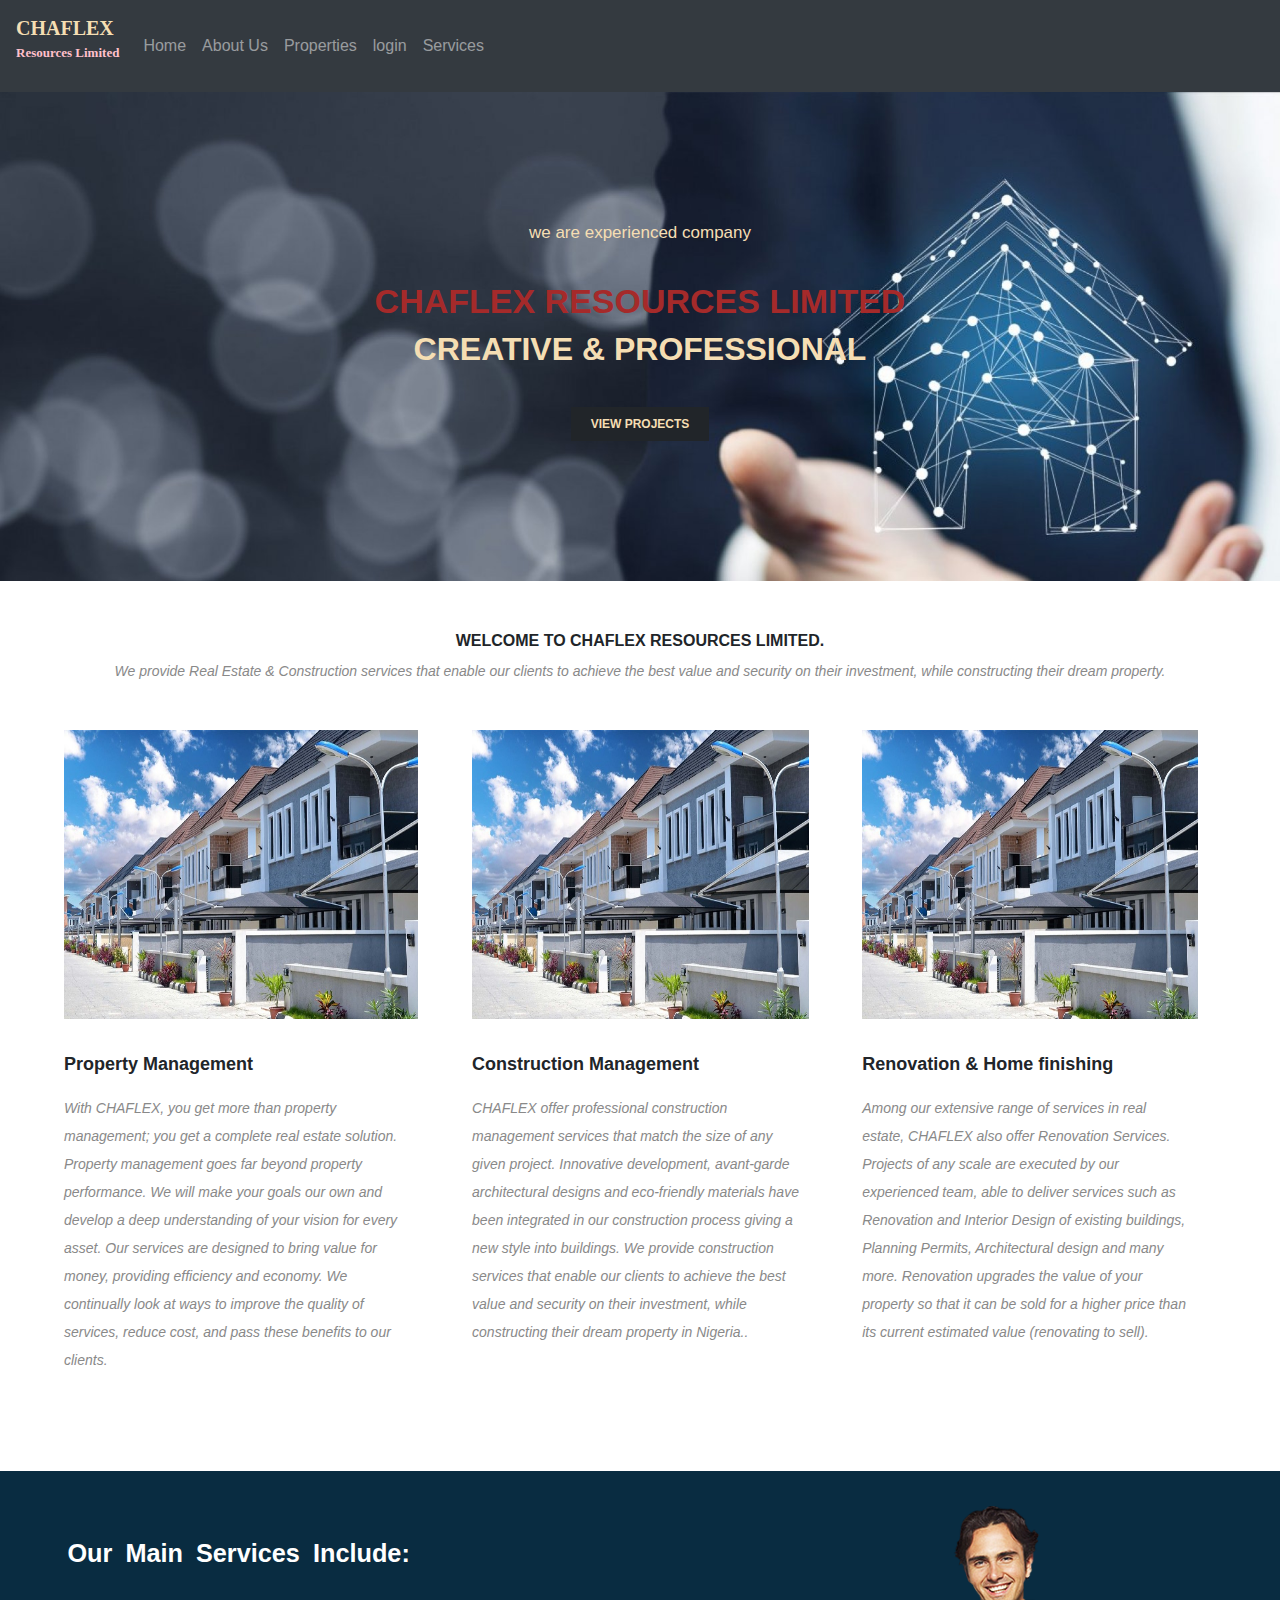
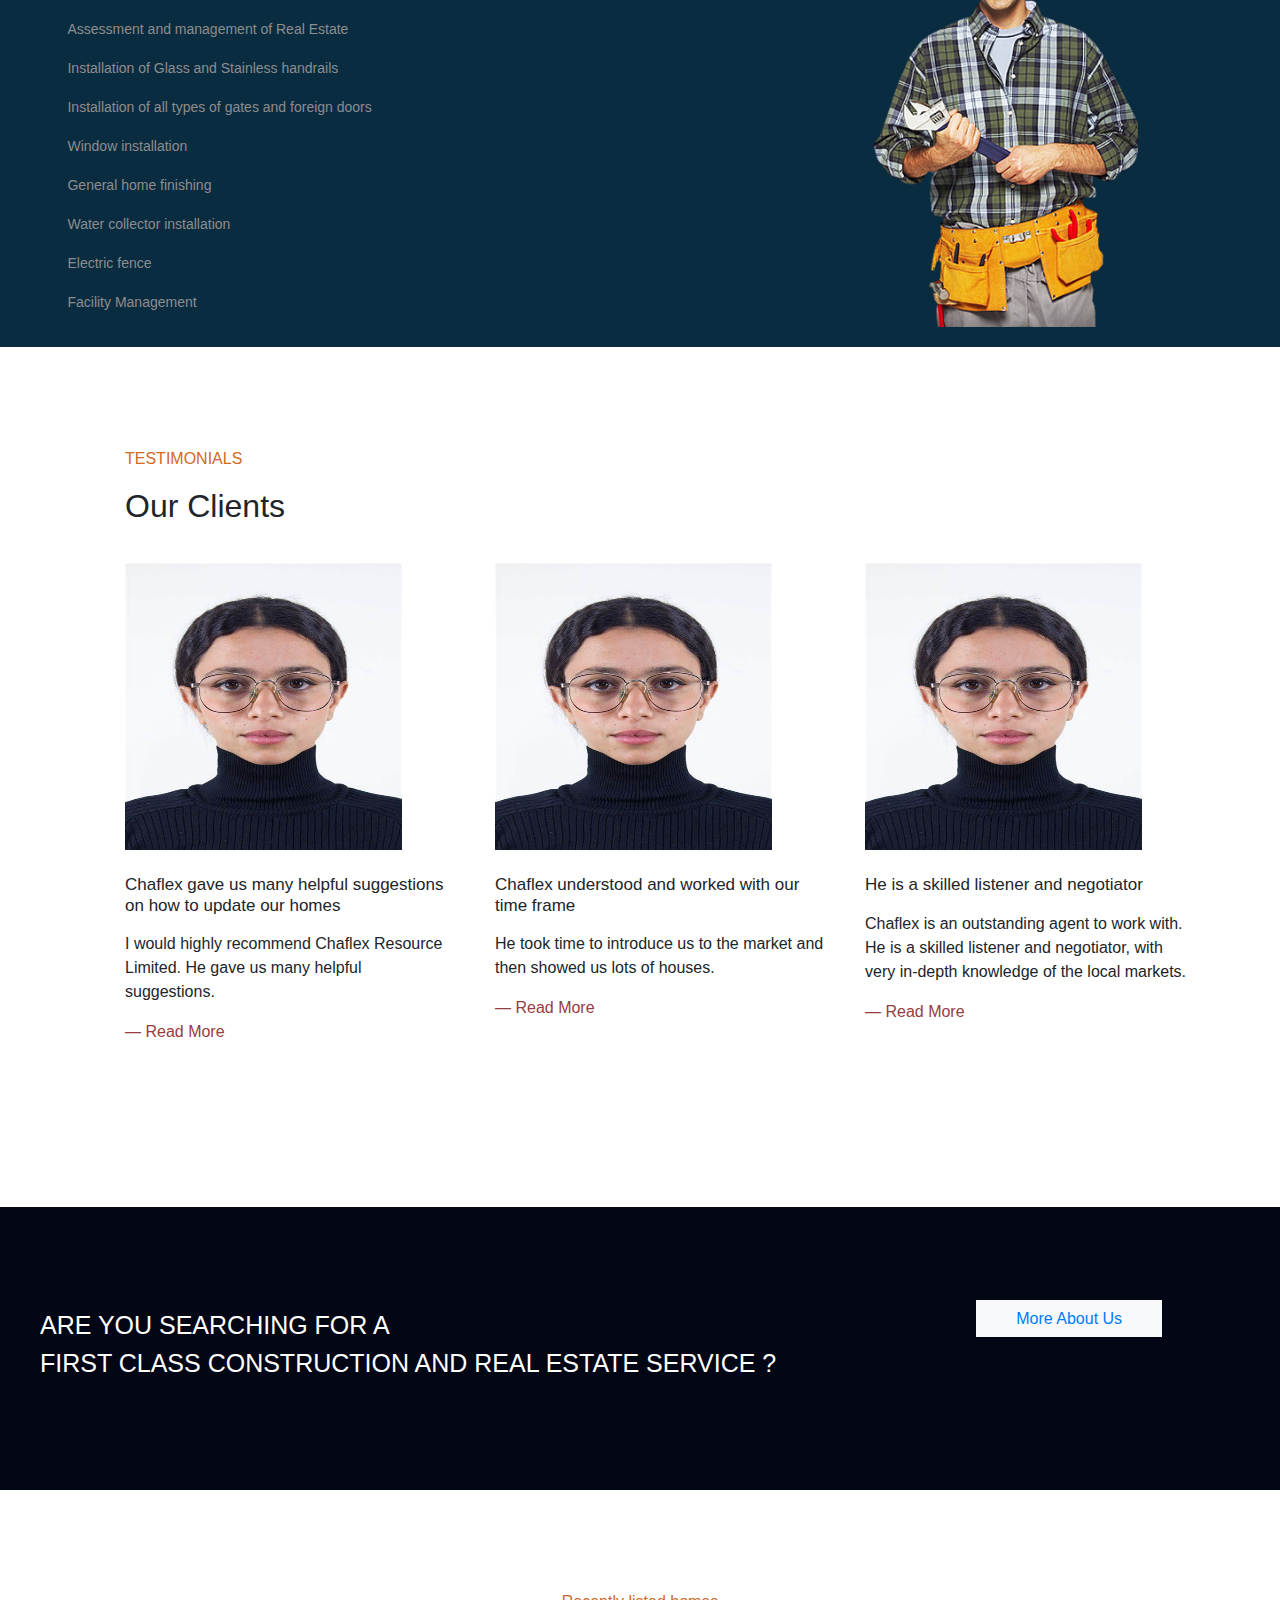
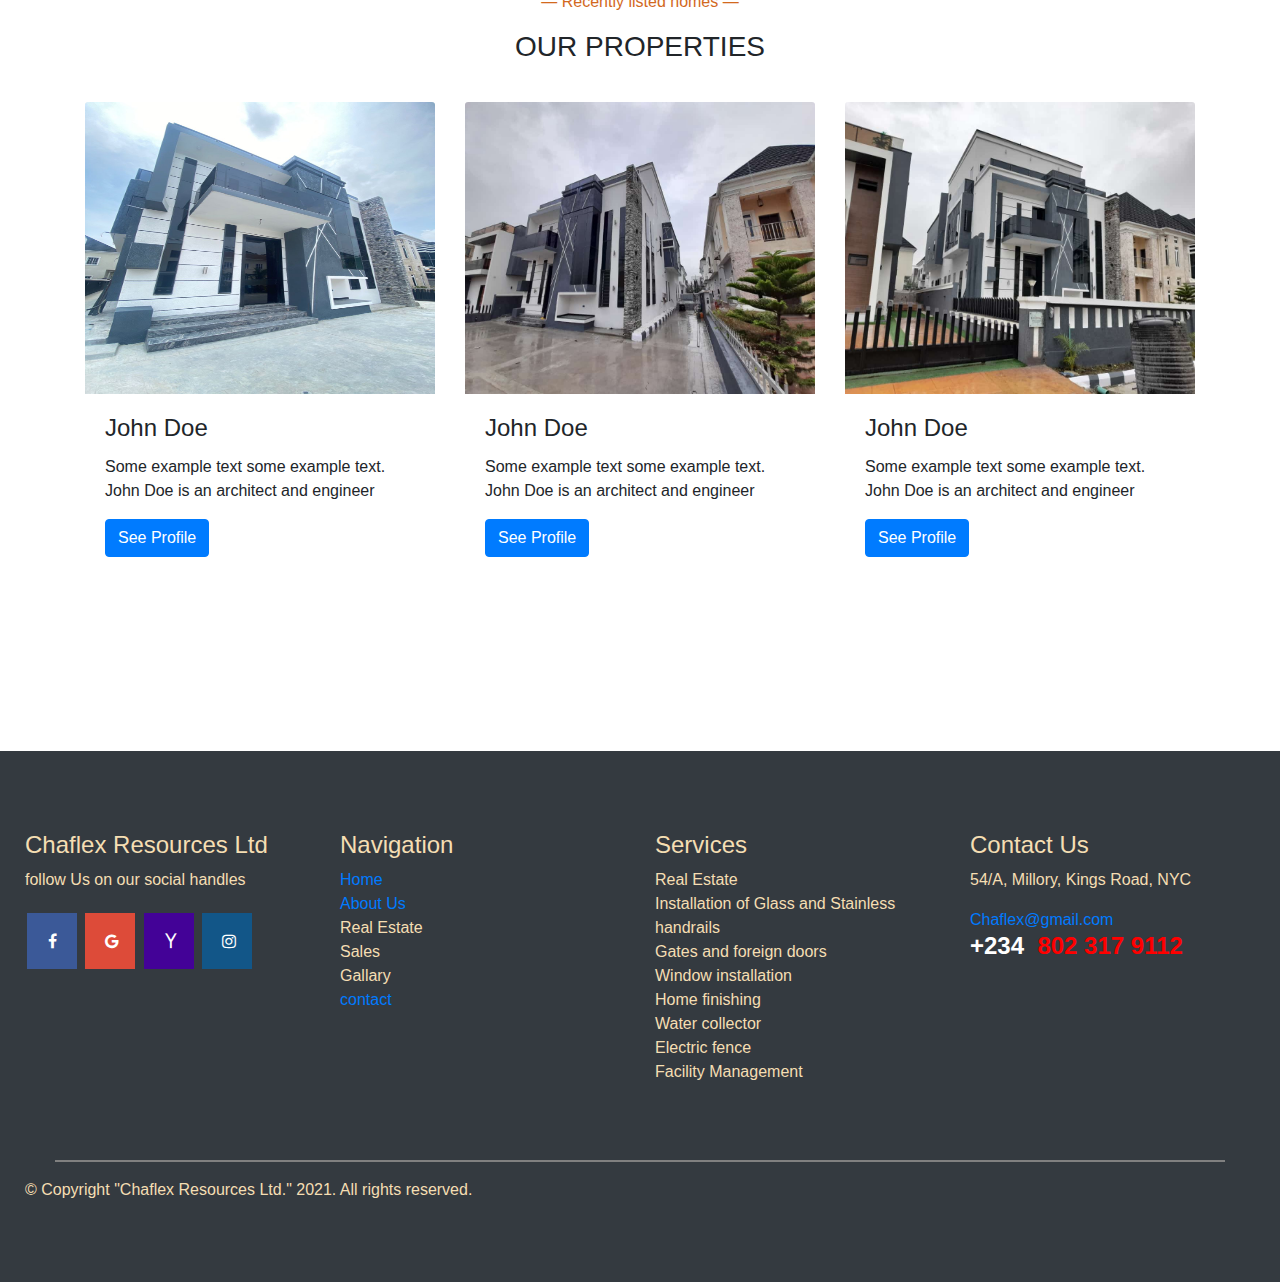
<file: index.html>
<!DOCTYPE html>
<html lang="en">

<head>
  <title>Chaflex</title>
  <meta charset="utf-8">
  <meta name="viewport" content="width=device-width, initial-scale=1">
  <link rel="stylesheet" href="https://maxcdn.bootstrapcdn.com/bootstrap/4.5.2/css/bootstrap.min.css">
  <link rel="stylesheet" href="css/style.css">
  <link rel="stylesheet" href="https://cdnjs.cloudflare.com/ajax/libs/font-awesome/4.7.0/css/font-awesome.min.css">
  <script src="https://ajax.googleapis.com/ajax/libs/jquery/3.5.1/jquery.min.js"></script>
  <script src="https://cdnjs.cloudflare.com/ajax/libs/popper.js/1.16.0/umd/popper.min.js"></script>
  <script src="https://maxcdn.bootstrapcdn.com/bootstrap/4.5.2/js/bootstrap.min.js"></script>
</head>

<body>

  <nav class="navbar navbar-expand-md bg-dark navbar-dark">
    <a class="navbar-brand" href="index.html"
      style="color:wheat; font-weight: bolder; font-family:Georgia, 'Times New Roman', Times, serif ;">CHAFLEX<p
        style="color: pink; font-size: 13px;">Resources Limited </p></a>
    <button class="navbar-toggler" type="button" data-toggle="collapse" data-target="#collapsibleNavbar">
      <span class="navbar-toggler-icon"></span>
    </button>
    <div class="collapse navbar-collapse" id="collapsibleNavbar">
      <ul class="navbar-nav">
        <li class="nav-item">
          <a class="nav-link" href="index.html">Home</a>
        </li>
        <li class="nav-item">
          <a class="nav-link" href="About.html">About Us</a>
        </li>
        <li class="nav-item">
          <a class="nav-link" href="properties.html">Properties</a>
        </li>

        <li class="nav-item">
          <a class="nav-link" href="login.html">login</a>
        </li>
        <li class="nav-item">
          <a class="nav-link" href="services.html">Services</a>
        </li>
      </ul>
    </div>
  </nav>

  <div id="window_courasel">
    <div
      style="background-image: url('getty.jpg'); background-repeat:no-repeat; width: 100%; background-size: 100%;">
      <div class="message">

        <p>we are experienced company</p>

        <h1>CHAFLEX RESOURCES LIMITED</h1>
        <h2>CREATIVE & PROFESSIONAL</h2>

        <h4><a href="index.html">VIEW PROJECTS</a></h4>

      </div>
    </div>

    <div class="our_service">
      <h2>WELCOME TO CHAFLEX RESOURCES LIMITED.</h2>
      <p>We provide Real Estate & Construction services that enable our clients to achieve the best value and security
        on their investment, while constructing their dream property. </p>
    </div>
    <div class="service_img"
      style="display:flex ; padding-top: 30px; position:unset; margin: auto; width: fit-content; padding-left: 5%; padding-right: 5%; padding-bottom: 100px;">
      <div>
        <img src="image/real-estate-companies-in-lekki.jpg" style="height: 45%; width: 95%; margin: auto;">
        <h2>Property Management</h2>
        <p>With CHAFLEX, you get more than property management; you get a complete real estate solution.
          Property management goes far beyond property performance. We will make your goals our own and develop a deep
          understanding of your vision for every asset.

          Our services are designed to bring value for money, providing efficiency and economy. We continually look at
          ways to improve the quality of services, reduce cost, and pass these benefits to our clients.
        </p>
      </div>
      <div style="padding-left: 35px;">
        <img src="image/real-estate-companies-in-lekki.jpg" style="height: 45%; width: 95%; margin: auto;">
        <h2>Construction Management</h2>
        <p>CHAFLEX offer professional construction management services that match the size of any given
          project.

          Innovative development, avant-garde architectural designs and eco-friendly materials have been integrated in
          our construction process giving a new style into buildings.
          We provide construction services that enable our clients to achieve the best value and security on their
          investment,
          while constructing their dream property in Nigeria..</p>

      </div>
      <div style="padding-left: 35px;">
        <img src="image/real-estate-companies-in-lekki.jpg" style="height: 45%; width: 95%; margin: auto;">
        <h2>Renovation & Home finishing</h2>
        <p>Among our extensive range of services in real estate, CHAFLEX also offer Renovation Services.

          Projects of any scale are executed by our experienced team, able to deliver services such as Renovation and
          Interior Design of existing buildings, Planning Permits, Architectural design and many more.
          Renovation upgrades the value of your property so that it can be sold for a higher price than its current
          estimated value (renovating to sell). </p>

      </div>
    </div>

    <div id="our_main_service_window">
      <div class="row">
        <div class="col-sm-8" style="background-color:#092c41;">
          <div class="our_main_service">
            <h2>Our Main Services Include:</h2>
            <li>Assessment and management of Real Estate</li>
            <li>Installation of Glass and Stainless handrails</li>
            <li>Installation of all types of gates and foreign doors</li>
            <li>Window installation</li>
            <li>General home finishing</li>
            <li>Water collector installation</li>
            <li>Electric fence</li>
            <li>Facility Management</li>
          </div>
        </div>
        <div class="col-sm-4" style="background-color:#092c41;">
          <div>
            <img style="clear: right; padding-top: 35px;" src="image/banner2.png" width="65%" height="60%">
          </div>
        </div>
      </div>
    </div>
    <!-------------------------cards-------------------------->
    <div class="container">
      <div class="testiheader">
        <p> TESTIMONIALS</p>
        <h2>Our Clients</h2>
      </div>

      <div style="display: flex; padding-bottom: 70px;">

        <div class="testimonial">
          <img src="image/testimoni.jpg" alt="Avatar" class="image">
          <div class="overlay">
            <div class="text">— Abagael Long</div>
          </div>
          <div>
            <h3>Chaflex gave us many helpful suggestions on how to update our homes</h3>
            <p>I would highly recommend Chaflex Resource Limited. He gave us many helpful suggestions.
            </p>
            <a href="About.html">— Read More</a>
          </div>
        </div>
        <div class="testimonial">
          <img src="image/testimoni.jpg" alt="Avatar" class="image">
          <div class="overlay">
            <div class="text">— Robert Morrill</div>
          </div>
          <div>
            <h3>Chaflex understood and worked with our time frame</h3>
            <p>He took time to introduce us to the market and then showed us lots of
              houses.</p>
            <a href="About.html">— Read More</a>
          </div>
        </div>
        <div class="testimonial">
          <img src="image/testimoni.jpg" alt="Avatar" class="image">
          <div class="overlay">
            <div class="text">— Obidi</div>
          </div>
          <div>
            <h3>He is a skilled listener and negotiator</h3>
            <p>Chaflex is an outstanding agent to work with. He is a skilled listener and negotiator,
              with very in-depth knowledge of the local markets. </p>
            <a href="About.html">— Read More</a>
          </div>
        </div>

      </div>
    </div>
    <!-----------------------------Cards Ends---------------------------->
    <div class="searchfor">
      <div>
        <h1>ARE YOU SEARCHING FOR A
          <br>FIRST CLASS CONSTRUCTION AND REAL ESTATE SERVICE ?
        </h1>
      </div>
      <div>
        <a href="About.html">More About Us</a>
      </div>
    </div>

    <!-------------------------------listed properties-------------------------------------->

    <div class="container">
      <div class="properties">
        <div class="prohead">
          <p>— Recently listed homes —</p>
          <h3>OUR PROPERTIES</h3>
        </div>


        <div class="row">
          <div class="col">
            <img class="card-img-top" src="image/listing3.jpeg" alt="Card image" width="70%" height="45%">
            <div class="card-body">
              <h4 class="card-title">John Doe</h4>
              <p class="card-text">Some example text some example text. John Doe is an architect and engineer</p>
              <a href="#" class="btn btn-primary">See Profile</a>
            </div>
          </div>
          <div class="col">
            <img class="card-img-top" src="image/listings2.jpeg" alt="Card image" width="70%" height="45%">
            <div class="card-body">
              <h4 class="card-title">John Doe</h4>
              <p class="card-text">Some example text some example text. John Doe is an architect and engineer</p>
              <a href="#" class="btn btn-primary">See Profile</a>
            </div>
          </div>
          <div class="col">
            <img class="card-img-top" src="image/listings1.jpeg" alt="Card image" width="70%" height="45%">
            <div class="card-body">
              <h4 class="card-title">John Doe</h4>
              <p class="card-text">Some example text some example text. John Doe is an architect and engineer</p>
              <a href="#" class="btn btn-primary">See Profile</a>
            </div>
          </div>
        </div>
      </div>
    </div>
    <!-----------------------------------footer------------------------>
    <div class="windowfooter">
      <div class="row" style="padding-bottom: 60px;">
        <div class="col-sm-3">
          <h4>Chaflex Resources Ltd</h4>
          <p>follow Us on our social handles</p>
          <a href="#" class="fa fa-facebook"></a>
          <a href="#" class="fa fa-google"></a>
          <a href="#" class="fa fa-yahoo"></a>
          <a href="#" class="fa fa-instagram"></a>
        </div>

        <div class="col-sm-3">
          <h4>Navigation</h4>
          <a href="index.html">Home</a><br>
          <a href="About.html">About Us</a><br>
          <a>Real Estate</a><br>
          <a>Sales</a><br>
          <a>Gallary</a><br>
          <a href="login.html">contact</a><br>
        </div>
        <div class="col-sm-3"">
          <h4>Services</h4>
          <a>Real Estate</a><br>
          <a>Installation of Glass and Stainless handrails</a><br>
          <a>Gates and foreign doors</a><br>
          <a>Window installation</a><br>
          <a>Home finishing</a><br>
          <a>Water collector</a><br>
          <a>Electric fence</a><br>
          <a>Facility Management</a>
        </div>
        <div class=" col-sm-3">
          <h4>Contact Us</h4>
          <P>54/A, Millory, Kings Road, NYC</P>
          <a href="Chaflex@gmail.com">Chaflex@gmail.com</a>
          <h4><b style="color: white;">+234</b> &nbsp;<b style="color: red;">802 317 9112</b></h4>
        </div>
        <hr>
      </div>
      <hr style="border: 0.2px solid gray; width: 95%;">
      </hr>
      <div class="copyright">
        &copy; Copyright "Chaflex Resources Ltd." 2021. All rights reserved.
      </div>
    </div>
  </div>


  <!-----------------------------------------------window Ends------------------------------------>


  <div id="mobile_courasel">
    <div id="demo" class="carousel slide" data-ride="carousel">


      <ul class="carousel-indicators">
        <li data-target="#demo" data-slide-to="0" class="active"></li>
        <li data-target="#demo" data-slide-to="1"></li>
        <li data-target="#demo" data-slide-to="2"></li>
      </ul>

      <!-- The slideshow -->
      <div class="carousel-inner">
        <div class="carousel-item active">
          <img src="image/2.8.1-Glass-Railing-System_ret.jpg" alt="Los Angeles" width="100%" height="400">
          <div class="carousel-caption">
            <h1 style="color: whear;">Glass Stainless</h1>
            <p>Handrails Installation</p>

          </div>
        </div>

        <div class="carousel-item">
          <img src="image/couresel.jpeg" alt="Chicago" width="100%" height="400">
          <div class="carousel-caption">
            <h2>Modern House</h2>
            <h4>Make better Life</h4>
          </div>
        </div>
        <div class="carousel-item ">
          <img src="image/courosel 2.jpeg" alt="New York" width="100%" height="400">
          <div class="carousel-caption">
            <h1>Real Estate</h1>
            <h1>Expertise</h1>
          </div>
        </div>
      </div>

      <!-- Left and right controls -->
      <a class="carousel-control-prev" href="#demo" data-slide="prev">
        <span class="carousel-control-prev-icon"></span>
      </a>
      <a class="carousel-control-next" href="#demo" data-slide="next">
        <span class="carousel-control-next-icon"></span>
      </a>
    </div>

  </div>
  <div class="container">

    <div id="mobile_service">
      <div class="our_service">
        <h2>WELCOME TO CHAFLEX RESOURCES LIMITED.</h2>
        <p>We provide Real Estate & Construction services that enable our clients to achieve the best value and
          security
          on their investment, while constructing their dream property. </p>
      </div>
      <div class="service_pictures" style="text-align: center;">
        <div>
          <img src="image/th (1).jpg" width="70px" height="20%">
          <h1>Property management </h1>
          <p>With Chaflex Construction & Real Estate, you get more than property management;
            and complete real estate solution. We will make your goals our own and develop
            a deep understanding of your vision for every asset.
          </p>
        </div>
        <div>
          <img src="image/th.jpg" width="80px" height="20%">
          <h1>Construction Management</h1>
          <p>Chaflex offer professional construction management services. We provide construction services
            that enable our clients to achieve the best value on their investment,
            while constructing their dream property in Nigeria.</p>
        </div>
        <div>
          <img src="image/th4.jpg" width="90px" height="20%">
          <h1>Renovation and home finishing</h1>
          <p>Chaflex construction & Real Estate also offer
            Renovation Services. We deliver services such as
            Renovation and Interior Design of existing buildings, installation of glass and Stainless Handrails,
            Architectural design and many more.</p>
        </div>
      </div>


    </div>
  </div>

  <div id="our_main_service_mobile">
    <div class="our_main_service" style="background-color:#092c41;">
      <ul>
        <h2>Our Main Services Include:</h2>
        <li>Assessment and management of Real Estate</li>
        <li>Installation of Glass and Stainless handrails</li>
        <li>Installation of all types of gates and foreign doors</li>
        <li>Window installation</li>
        <li>General home finishing</li>
        <li>Water collector installation</li>
        <li>Electric fence</li>
        <li>Facility Management</li>
      </ul>
    </div>
    <!----div class="project">
      <div>
        <button> PROJECTS</button>
      </div>
      <div>
        <video controls>
          <source src="video/video 1.mp4">
        </video>
        <h2>HOME FINISHING</h2>
        <p>Among our extensive range of services in real
          estate, Chaflex Const. & Real Estate also offer home finishing Services.</p>
      </div>
    </div--->
    <div class="mcontainer">
      <div class="mtestiheader">
        <p> TESTIMONIALS</p>
        <h3>Our Clients</h3>
      </div>

      <div class="mtestimonial">
        <img src="image/testimoni.jpg" class="mimage">
        <div>
          <h3>Chaflex gave us many helpful suggestions on how to update our homes</h3>
          <p>I would highly recommend Chaflex. He gave us many helpful suggestions on how to update our home.
          </p>
          <button>View More</button>
        </div>
      </div>
      <div class="mtestimonial">
        <img src="image/testimoni.jpg" class="mimage">

        <div>
          <h3>He is a skilled listener and negotiator</h3>
          <p>Chaflex is an outstanding agent to work with. He is a skilled listener and negotiator,
            with very in-depth knowledge of the local markets. </p>
          <button>View More</button>
        </div>
      </div>
      <div class="mtestimonial">
        <img src="image/testimoni.jpg" class="mimage">

        <div class="">
          <h3>Chaflex understood and worked with our time frame</h3>
          <p>He took time to introduce us to the market and then showed us lots of
            houses so we had great choices to work with.</p>
          <button>View More</button>
        </div>
      </div>

    </div>
        <!------------------------------------------Bacgroung   ---------------------------->
        <div style="background-image: url('aroma-basil-basil-flower-culinary-herbs-wallpaper-preview.jpg'); width: 100%; background-size: 100%;">
          <div  style=" padding: 30px;">
            <aside class="mobilebackground" style="background: #040F2E;">
            <h3 > We Will Help  </h3>
            <h3 style="color:#FEC82F;"> You Find Your</h3>
            <h3>Home</h3>
            <P>
              Chaflex has a modular home marketplace 
              that helps you find, compare and purchase a prefab home.
            </P>
            <a href="properties.html" style="border: 1px solid #FEC82F ; color:#FEC82F; font-size: 14px; padding: 10px;">Browse Home Now</a>
            </aside>
          </div>
          </div>
    <!----------------------------------------------- End Testimones---------------->
    <div class="container">
      <div class="mprohead">
        <p>— Recently listed homes —</p>
        <h3>OUR PROPERTIES</h3>
      </div>
      <div style="padding-bottom: 40px;">
        <img class="card-img-top" src="image/listings1.jpeg" alt="Card image" width="70%" height="35%">
        <div class="card-body">
          <h4 class="card-title">92M</h4>
          <p class="card-text">4 Beds4 | Baths3,318 SqFt
            15100 Neese RD, Milton, GA 30004

            Single Family Home

            Listed by Chaflex Resources Limited</p>
          <a href="#" class="btn btn-primary">View More</a>
        </div>
      </div>

      <div style="padding-bottom: 40px;">
        <img class="card-img-top" src="image/listings2.jpeg" alt="Card image" width="70%" height="45%">
        <div class="card-body">
          <h4 class="card-title">150M</h4>
          <p class="card-text">4 Beds4 | Baths3,318 SqFt
            15100 Neese RD, Milton, GA 30004

            Single Family Home

            Listed by Chaflex Resources Limited</p>
          <a href="#" class="btn btn-primary">View More</a>
        </div>
      </div>

      <div>
        <img class="card-img-top" src="image/listing3.jpeg" alt="Card image" width="70%" height="45%">
        <div class="card-body">
          <h4 class="card-title">120M</h4>
          <p class="card-text">4 Beds4 | Baths3,318 SqFt
            15100 Neese RD, Milton, GA 30004

            Single Family Home

            Listed by Chaflex Resources Limited</p>
          <a href="#" class="btn btn-primary">View More</a>
        </div>
      </div>
    </div>

    <!--------------------------mobile footer------------------------------>
    <div class="windowfooter" style="margin-top: 50px;">
      <div class="row" style="padding-bottom: 30px;">
        <div class="col-sm-3"style="padding-bottom: 30px;" >
          <h4>Chaflex Resources Ltd</h4>
          <p>We are here to serve you better</p>
        </div>

        <div class="col-sm-3" style="padding-bottom: 30px;">
          <h4>Navigation</h4>
          <a href="index.html">Home</a><br>
          <a href="About.html">About Us</a><br>
          <a>Real Estate</a><br>
          <a href="login.html">login</a><br>
          <a href="aim.html">Gallary</a><br>
          <a>Projects</a><br>
        </div>
        <div class="col-sm-3" style="padding-bottom: 30px;">
          <h4>Services</h4>
          <a>Real Estate</a><br>
          <a>Installation of Glass and Stainless handrails</a><br>
          <a>Gates and foreign doors</a><br>
          <a>Window installation</a><br>
          <a>Home finishing</a><br>
          <a>Water collector</a><br>
          <a>Electric fence</a><br>
          <a>Facility Management</a>
        </div>
        <div class=" col-sm-3">
          <h4>Contact Us</h4>
          <P>54/A, Millory, Kings Road, NYC</P>
          <a href="Chaflex@gmail.com">Chaflex@gmail.com</a>
          <h4><b style="color: white;">+234</b> &nbsp;<b style="color: red;">802 317 9112</b></h4>
        </div>
        <hr>
      </div>
      <hr style="border: 0.2px solid gray; width: 95%;">
      </hr>
      <a href="#" class="fa fa-facebook"></a>
      <a href="#" class="fa fa-google"></a>
      <a href="#" class="fa fa-yahoo"></a>
      <a href="#" class="fa fa-instagram"></a>
      <div class="copyright">
        &copy; Copyright "Chaflex Resources Ltd." 2021. All rights reserved.
      </div>
    </div>
  </div>
</body>


<script>
  window.onload = function () {
    if (window.innerWidth > 800) {
      document.getElementById('mobile_service').style.display = 'none';
      document.getElementById('mobile_courasel').style.display = 'none';
      document.getElementById('window_courasel').style.display = 'block';
      document.getElementById('our_main_service_window').style.display = 'block';
      document.getElementById('our_main_service_mobile').style.display = 'none';

    } else {
      document.getElementById('mobile_service').style.display = 'block';
      document.getElementById('mobile_courasel').style.display = 'block';
      document.getElementById('window_courasel').style.display = 'none';
      document.getElementById('our_main_service_window').style.display = 'none';
      document.getElementById('our_main_service_mobile').style.display = 'block';

    }
  }


  window.onresize = function () {
    if (window.innerWidth > 800) {
      document.getElementById('mobile_service').style.display = 'none';
      document.getElementById('our_main_service_mobile').style.display = 'none';
      document.getElementById('mobile_courasel').style.display = 'none';
      document.getElementById('window_courasel').style.display = 'block';
      document.getElementById('our_main_service_window').style.display = 'block';


    } else {
      document.getElementById('mobile_service').style.display = 'block';
      document.getElementById('mobile_courasel').style.display = 'block';
      document.getElementById('window_courasel').style.display = 'none';
      document.getElementById('our_main_service_window').style.display = 'none';
      document.getElementById('our_main_service_mobile').style.display = 'block';

    }
  }


</script>

</html>
</file>
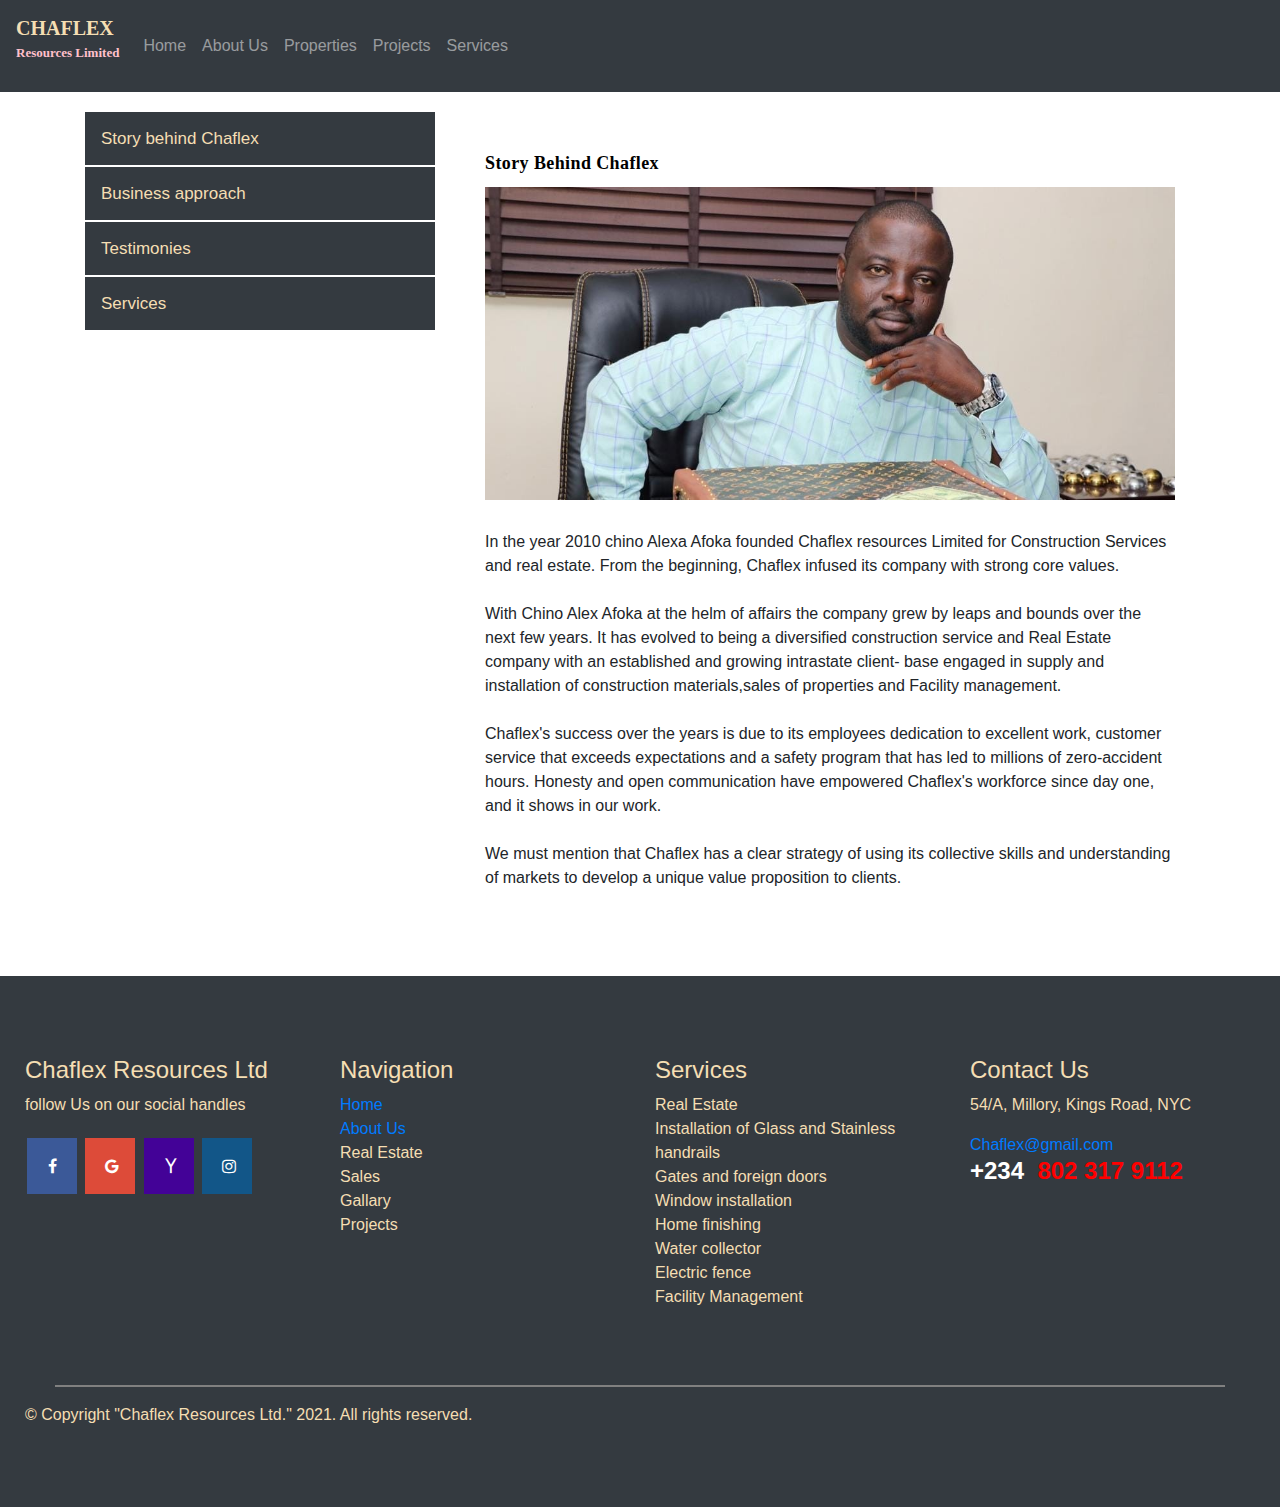
<file: About.html>
<!DOCTYPE html>
<html lang="en">

<head>
    <title>Chaflex</title>
    <meta charset="utf-8">
    <meta name="viewport" content="width=device-width, initial-scale=1">
    <link rel="stylesheet" href="https://maxcdn.bootstrapcdn.com/bootstrap/4.5.2/css/bootstrap.min.css">
    <link rel="stylesheet" href="css/about.css">
    <link rel="stylesheet" href="css/style.css">
    <link rel="stylesheet" href="https://cdnjs.cloudflare.com/ajax/libs/font-awesome/4.7.0/css/font-awesome.min.css">
    <script src="https://ajax.googleapis.com/ajax/libs/jquery/3.5.1/jquery.min.js"></script>
    <script src="https://cdnjs.cloudflare.com/ajax/libs/popper.js/1.16.0/umd/popper.min.js"></script>
    <script src="https://maxcdn.bootstrapcdn.com/bootstrap/4.5.2/js/bootstrap.min.js"></script>
</head>

<body>
    <nav class="navbar navbar-expand-md bg-dark navbar-dark">
        <a class="navbar-brand" href="index.html"
            style="color:wheat; font-weight: bolder; font-family:Georgia, 'Times New Roman', Times, serif ;">CHAFLEX<p
                style="color: pink; font-size: 13px;">Resources Limited </p></a>
        <button class="navbar-toggler" type="button" data-toggle="collapse" data-target="#collapsibleNavbar">
            <span class="navbar-toggler-icon"></span>
        </button>
        <div class="collapse navbar-collapse" id="collapsibleNavbar">
            <ul class="navbar-nav">
                <li class="nav-item">
                    <a class="nav-link" href="index.html">Home</a>
                </li>
                <li class="nav-item">
                    <a class="nav-link" href="About.html">About Us</a>
                </li>
                <li class="nav-item">
                    <a class="nav-link" href="properties.html">Properties</a>
                </li>
                <li class="nav-item">
                    <a class="nav-link" href="#">Projects</a>
                </li>
                <li class="nav-item">
                    <a class="nav-link" href="services.html">Services</a>
                </li>
            </ul>
        </div>
    </nav>
    <div class="container" style="padding-top: 20px; padding-bottom: 50px;">
        <div class="row">
            <div class="col-sm-4" style="float: left;">
                <div style="padding-bottom: 55px;">
                    <button class="tablink" onclick="openCity('London', this, '')" id="defaultOpen">Story behind
                        Chaflex</button>
                </div>
                <div style="padding-bottom: 55px;">
                    <button class="tablink" onclick="openCity('Paris', this, '')">Business approach</button>
                </div>
                <div style="padding-bottom: 55px;">
                    <button class="tablink" onclick="openCity('Tokyo', this, '')">Testimonies</button>
                </div>
                <div style="padding-bottom: 55px;">
                    <button class="tablink" onclick="openCity('Oslo', this, '')">Services</button>
                </div>
            </div>
            <div class="col-sm-8">
                <div id="London" class="tabcontent">
                    <h4>Story Behind Chaflex</h4>
                    <img src="image/fb2.jpg" width="100%" height="100%">
                    <p>In the year 2010 chino Alexa Afoka founded Chaflex resources Limited for Construction Services
                        and real estate. From the beginning, Chaflex infused its company with strong core
                        values.<br><br>
                        With Chino Alex Afoka at the helm of affairs the company grew by leaps and bounds over the next
                        few years. It has evolved to being a diversified construction service and Real Estate company
                        with an established and growing intrastate client- base engaged in supply and installation of
                        construction materials,sales of properties and Facility management.<br><br>
                        Chaflex's success over the years is due to its employees dedication to excellent work, customer
                        service that exceeds expectations and a safety program that has led to millions of zero-accident
                        hours. Honesty and open communication have empowered Chaflex's workforce since day one, and it
                        shows in our work.<br><br>
                        We must mention that Chaflex has a clear strategy of using its collective skills and
                        understanding of markets to develop a unique value proposition to clients.
                    </p>
                </div>

                <div id="Paris" class="tabcontent">
                    <h4>Business approach</h4>
                    <img src="image/fb3.jpg" width="100%" height="50%">
                    <p>Chaflex is supported by an integrated quality management system that underpins every aspect of
                        its operations. Quality management is the cornerstone of Chaflex operational culture and
                        business approach. We have over-arching measures to consistently monitor performance and aim to
                        empower employees to hive its corporate values.<br><br>
                        <b>Values</b><br>
                        Wherever in the country it operates, Chaflex strives to live by its core values of people,
                        excellence, transformation, customer-focus, innovation, integrity and Performance. <br><br>
                        <b>Diversification</b><br>
                        We are a Construction Services company with diversification in supply and installation of
                        aluminium and stainless steel railings, aluminium Windows, glasswork;glass balcony, glass shade,
                        foldable glass,rolling glass doors, all types of glass doors, carports and overhead tanks.

                    </p>
                </div>
                <!-----------------------------------------------------testimonies------------>
                <div id="Tokyo" class="tabcontent">
                    <div id="h3">
                        <h4>TESTIMONIALS</h4>
                        <h3 style="padding-bottom: 30px;">OUR CLIENTS ARE IMPORTANT TO US, HERE'S WHAT THEY HAVE TO
                            SAY:</h3>
                        <div class="card" style="width:100%; margin-bottom: 50px;">
                            <div style="text-align: center; padding-top: 40px;">
                                <img class="card-img-top" src="image/tets.png" style="width:30%" height="30%">
                            </div>

                            <div class="card-body">
                                <h4 class="card-title" style="text-align: center;">— Tilt</h4>
                                <h4 style="text-align: center;">He gave us many helpful suggestions on how to update our
                                    home</h4>
                                <p class="card-text">I would highly recommend Chaflex Resources Limited. He gave us
                                    many helpful suggestions
                                    on how to update our home. We followed many of his ideas and our home looked
                                    amazing. Chaflex is
                                    very professional and did a very in depth market analysis to help us determine a
                                    selling price.
                                    Chaflex and his team marketed our house well and showed it often and we were
                                    able to get an offer
                                    on our home in just 10 days. Chaflex and his team were very responsive to any
                                    questions or concerns
                                    that we had and were always wonderful to deal with.
                                    If you are looking for an agent to sell your house, Chaflex Resources Limited
                                    should be your first choice.</p>
                            </div>
                        </div>


                    </div>


                    <div class="card" style="width:100%; margin-bottom: 50px;">
                        <div style="text-align: center; padding-top: 40px;">
                            <img class="card-img-top" src="image/tets.png" style="width:30%" height="30%">
                        </div>

                        <div class="card-body">
                            <h4 class="card-title" style="text-align: center;">— Shittu</h4>
                            <h4 style="text-align: center;">He is a skilled listener and negotiator</h4>
                            <p class="card-text">Chaflex is an outstanding agent to work with.
                                He is a skilled listener and negotiator, with very in-depth knowledge of the local
                                markets.
                                My husband and I listed two properties with him at the same time and while he sold one
                                within a week,
                                one took five months to sell. At no point in those five months did his dedication to
                                selling
                                the property waiver. He was just as aggressive and excited about selling the second
                                property
                                as he was the first. Without doubt, we would seek him out immediately f
                                or any upcoming real estate transaction in the future.</p>
                        </div>
                    </div>

                    <div class="card" style="width:100%; margin-bottom: 50px;">
                        <div style="text-align: center; padding-top: 40px;">
                            <img class="card-img-top" src="image/tets.png" style="width:30%" height="30%">
                        </div>

                        <div class="card-body">
                            <h4 class="card-title" style="text-align: center;">— Obidi</h4>
                            <h4 style="text-align: center;">Chaflex understood and worked with our time frame</h4>
                            <p class="card-text">Chaflex was a joy to work with! The breath of his local knowledge of
                                Nigeria,
                                and its environs along with a thorough real estate expertise was invaluable to us
                                Portland novices.
                                He took time to introduce us to the market and
                                then showed us lots of houses so we had great choices to work with.
                                Chaflex also understood and worked with our time frame, responding quickly to all
                                queries.
                                Our experience was great from start to finish, thanks to David. We highly recommend
                                him!!</p>
                        </div>
                    </div>

                    <div class="card" style="width:100%; margin-bottom: 50px;">
                        <div style="text-align: center; padding-top: 40px;">
                            <img class="card-img-top" src="image/tets.png" style="width:30%" height="30%">
                        </div>

                        <div class="card-body">
                            <h4 class="card-title" style="text-align: center;">— Diana Ichton Nelson</h4>
                            <h4 style="text-align: center;">Chaflex meets all expectations</h4>
                            <p class="card-text">Chaflex Resources is the perfect balance between tough and charming.
                                When you're making a big financial, personal and sometimes emotional decision,
                                you want someone who will be a good listener, a strong negotiator and who is respected
                                his/her peers.
                                Chaflex meets all expectations. We have worked with him three times between 2008 and
                                2013.
                                He was a great coach when we were first time homebuyers and a savvy marketer
                                when we sold that home (within 24 hours) in 2013.</p>
                        </div>
                    </div>

                </div>

                <!---------------------------------------EndOfTestimoney-------------------->

                <div id="Oslo" class="tabcontent">
                    <div>
                        <div>
                            <h4>Real Estate Services</h4>
                            <p>Searching for the right property for you is our main responsibility and we take it
                                seriously.
                                We will work with you to understand your needs, requests, and
                                personal lifestyle and diversify our strategy to capture the ideal solution.
                                Our communication is comprehensive and transparent, we will cooperate with you to

                                make the right selection and ensure that you are satisfied with the outcome.
                                <br>
                                Chaflex Resources Limited leads the Real Estate market in Nigeria - based on a solid
                                network that takes care of the details - able to guarantee you the most professional
                                property management service.
                            </p>

                            <h4>Construction Management</h4>

                            <p>Chaflex offer professional construction management services that match the
                            size of any given project.<br>

                            Innovative development, avant-garde architectural designs and eco-friendly materials
                            have been integrated in our construction process giving a new style into buildings. We
                            provide construction services that enable our clients to achieve the best value and
                            security on their investment, while constructing their dream property in Greece.</p>

                            <div>
                                <h4>Our Main Services Include:</h4>
                                <li>Real Estate Management</li>
                                <li>Installation of Glass and Stainless rails</li>
                                <li>All types of gates and foreign doors</li>
                                <li>Window installation</li>
                                <li>General home finishing</li>
                                <li>Water collector installation</li>
                                <li>Electric fence</li>
                                <li>Facility Management</li>
                            </div>
                        </div>

                    </div>
                </div>
            </div>
        </div>
    </div>
    <div id="windowfoot">
        <div class="windowfooter">
            <div class="row" style="padding-bottom: 60px;">
                <div class="col-sm-3">
                    <h4>Chaflex Resources Ltd</h4>
                    <p>follow Us on our social handles</p>
                    <a href="#" class="fa fa-facebook"></a>
                    <a href="#" class="fa fa-google"></a>
                    <a href="#" class="fa fa-yahoo"></a>
                    <a href="#" class="fa fa-instagram"></a>
                </div>

                <div class="col-sm-3">
                    <h4>Navigation</h4>
                    <a href="index.html">Home</a><br>
                    <a href="About.html">About Us</a><br>
                    <a>Real Estate</a><br>
                    <a>Sales</a><br>
                    <a>Gallary</a><br>
                    <a>Projects</a><br>
                </div>
                <div class="col-sm-3"">
            <h4>Services</h4>
            <a>Real Estate</a><br>
            <a>Installation of Glass and Stainless handrails</a><br>
            <a>Gates and foreign doors</a><br>
            <a>Window installation</a><br>
            <a>Home finishing</a><br>
            <a>Water collector</a><br>
            <a>Electric fence</a><br>
            <a>Facility Management</a>
          </div>
          <div class=" col-sm-3">
                    <h4>Contact Us</h4>
                    <P>54/A, Millory, Kings Road, NYC</P>
                    <a href="Chaflex@gmail.com">Chaflex@gmail.com</a>
                    <h4><b style="color: white;">+234</b> &nbsp;<b style="color: red;">802 317 9112</b></h4>
                </div>
                <hr>
            </div>
            <hr style="border: 0.2px solid gray; width: 95%;">
            </hr>
            <div class="copyright">
                &copy; Copyright "Chaflex Resources Ltd." 2021. All rights reserved.
            </div>
        </div>
    </div>
    <div id="mobilefoot">
        <div class="windowfooter" style="margin-top: 50px;">
            <div class="row" style="padding-bottom: 30px;">
                <div class="col-sm-3" style="padding-bottom: 30px;">
                    <h4>Chaflex Resources Ltd</h4>
                    <p>We are here to serve you better</p>
                </div>

                <div class="col-sm-3" style="padding-bottom: 30px;">
                    <h4>Navigation</h4>
                    <a href="index.html">Home</a><br>
                    <a href="About.html">About Us</a><br>
                    <a>Real Estate</a><br>
                    <a>Sales</a><br>
                    <a>Gallary</a><br>
                    <a>Projects</a><br>
                </div>
                <div class="col-sm-3" style="padding-bottom: 30px;">
                    <h4>Services</h4>
                    <a>Real Estate</a><br>
                    <a>Installation of Glass and Stainless handrails</a><br>
                    <a>Gates and foreign doors</a><br>
                    <a>Window installation</a><br>
                    <a>Home finishing</a><br>
                    <a>Water collector</a><br>
                    <a>Electric fence</a><br>
                    <a>Facility Management</a>
                </div>
                <div class=" col-sm-3">
                    <h4>Contact Us</h4>
                    <P>54/A, Millory, Kings Road, NYC</P>
                    <a href="Chaflex@gmail.com">Chaflex@gmail.com</a>
                    <h4><b style="color: white;">+234</b> &nbsp;<b style="color: red;">802 317 9112</b></h4>
                </div>
                <hr>
            </div>
            <hr style="border: 0.2px solid gray; width: 95%;">
            </hr>
            <a href="#" class="fa fa-facebook"></a>
            <a href="#" class="fa fa-google"></a>
            <a href="#" class="fa fa-yahoo"></a>
            <a href="#" class="fa fa-instagram"></a>
            <div class="copyright">
                &copy; Copyright "Chaflex Resources Ltd." 2021. All rights reserved.
            </div>
        </div>
    </div>

</body>
<script>

    function openCity(cityName, elmnt, color) {
        var i, tabcontent, tablinks;
        tabcontent = document.getElementsByClassName("tabcontent");
        for (i = 0; i < tabcontent.length; i++) {
            tabcontent[i].style.display = "none";
        }
        tablinks = document.getElementsByClassName("tablink");
        for (i = 0; i < tablinks.length; i++) {
            tablinks[i].style.backgroundColor = "";
        }
        document.getElementById(cityName).style.display = "block";
        elmnt.style.backgroundColor = color;

    }
    // Get the element with id="defaultOpen" and click on it
    document.getElementById("defaultOpen").click();

    window.onload = function () {
        if (window.innerWidth > 800) {
            document.getElementById('windowfoot').style.display = 'block';
            document.getElementById('mobilefoot').style.display = 'none';


        } else {
            document.getElementById('windowfoot').style.display = 'none';
            document.getElementById('mobilefoot').style.display = 'block';
        }
    }


    window.onresize = function () {
        if (window.innerWidth > 800) {
            document.getElementById('windowfoot').style.display = 'block';
            document.getElementById('mobilefoot').style.display = 'none';

        } else {
            document.getElementById('windowfoot').style.display = 'none';
            document.getElementById('mobilefoot').style.display = 'block';

        }
    }
</script>

</html>
</file>
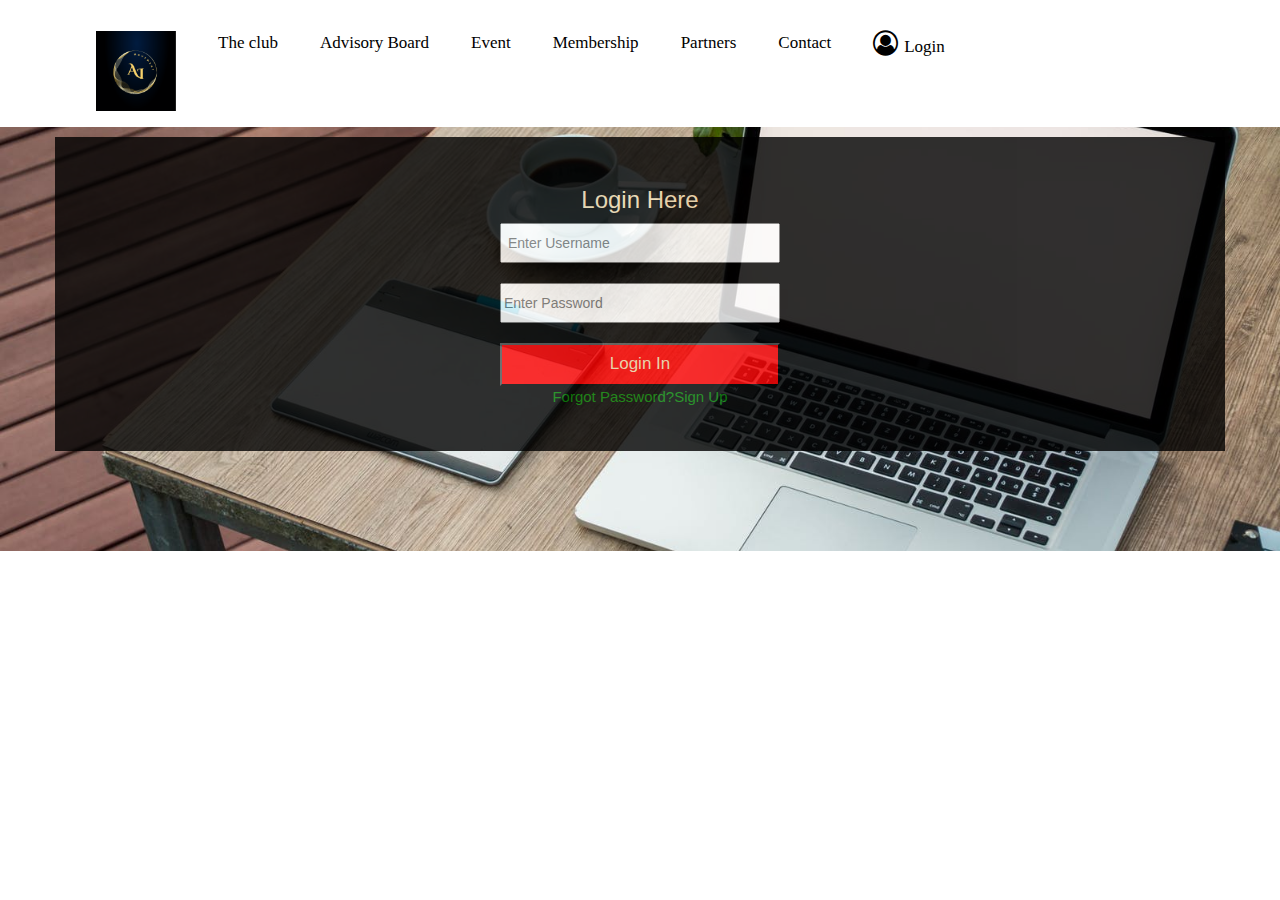
<file: login.html>
<html lang="en">

    <head>
        <meta charset="UTF-8">
        <title>A.I MOVEMENT CLUB</title>
        <link rel="stylesheet" href="css/style2.css">
        <link rel="stylesheet" href="css/login.css">
        <meta name="viewport" content="width=device-width, initial-scale=1">
        <link rel="stylesheet"
            href="https://cdnjs.cloudflare.com/ajax/libs/font-awesome/4.7.0/css/font-awesome.min.css">
        <link rel="stylesheet" href="https://maxcdn.bootstrapcdn.com/bootstrap/3.4.1/css/bootstrap.min.css">
        <script src="https://ajax.googleapis.com/ajax/libs/jquery/3.6.0/jquery.min.js"></script>
        <script src="https://maxcdn.bootstrapcdn.com/bootstrap/3.4.1/js/bootstrap.min.js"></script>
    </head>

    <body>
        <div class="container">
            <div class="topnav" id="myTopnav">
                <a href="index.html"><img src="image/A-2.png" height="80px" width="80px" /></a>
                <a href="#news">The club</a>
                <a href="#contact">Advisory Board</a>
                <a href="#about">Event</a>
                <a href="#about">Membership</a>
                <a href="#about">Partners</a>
                <a href="aim.html">Contact</a>
                <a href="login.html"><i style="font-size: 25px; padding-right:6px" class="fa fa-user-circle-o"
                        aria-hidden="true"></i>Login</a>
                <a href="javascript:void(0);" class="icon" onclick="myFunction()">
                    <i class="fa fa-bars"></i></a>
            </div>
        </div>


        <script>
            function myFunction() {
                var x = document.getElementById("myTopnav");
                if (x.className === "topnav") {
                    x.className += " responsive";
                } else {
                    x.className = "topnav";
                }
            }
        </script>




        <fieldset class="login_form"
            style="background-image: url('AIM_login.jpeg'); background-size: cover; background-position: center center">
            <div class="container">
                <h3>Login Here</h3>
                <form action="script/loginprocessor.php" method="post">
                    <input type="text" name="username" placeholder=" Enter Username" /><br><br>
                    <input type="text" name="password" placeholder="Enter Password" /><br><br>
                    <button>Login In</button><br>
                    <a href="reset_pwd.php">Forgot Password?</a><a href="signup.php">Sign Up</a>
                </form>
            </div>
        </fieldset>
    </body>

    </html>
</file>
<file: css/style.css>
.navbar-brand a {
    color: blue;
}
.index_abt {
    text-align: center;
    padding-bottom: 60px;
   
    
  }

  .our_service p {
    font-family: 'Open Sans', sans-serif;
    font-style: italic;
    font-size: 14px;
    color: #898989;
    padding-top: 0px;
    line-height: 26px;
    text-align: center;
    font-weight: 500;
  }
  .our_service h2 {
    text-align: center;
    padding: 50px 0px 0px 0px;
    font-size: 16px;
    font-weight: bold;
}
.service_pictures h1 {
    font-family: 'Open Sans', sans-serif;
    line-height: 1.6em;
    font-weight: bold;
    font-size: 16px;
    
}
.our_main_service {
    padding: 20px 0px 20px 0px;
    margin-bottom: 0px;
   
  }
  .our_main_service li {
    font-size: 14px;
    color: #8e8d8d;
    font-family: 'Open Sans', sans-serif;
    font-weight: 500;
    line-height: 29px;
    margin: 0 0 10px;
    padding-left: 8%;

  }
   .our_main_service h2 {
    font-family: 'Raleway', sans-serif;
    font-weight: 700;
    font-size: 1.580em;
    color: #fff;
    position: relative;
    padding-top: 47px;
    word-spacing: 6px;
    padding-bottom: 38px;
    padding-left: 8%;
    padding-right: 30px;
   } 

   .we_are_deatai img {
   clear: both;
  }



  .message {
    padding: 10%;
}
.message h1 {
    color: brown;
    text-align: center;
    font-weight: bolder;
    font-size: 34px;
    font-family:Verdana, Geneva, Tahoma, sans-serif;
}

.message p {
    color: wheat;
    text-align: center;
    padding-bottom: 20px;
    font-size: 17px;
}

.message h2 {
  color: wheat;
  text-align: center;
  font-weight: bold;
  width: auto;
}
.message h4 {
    padding: 30px 10px 10px 10px;
   text-align: center;
}
.message h4 a {
    background: #212529;
    padding: 10px 20px 10px 20px;
    color: wheat;
    text-decoration: none;
    font-size: 12px;
    font-weight: bolder;

}

.message h4 a :hover {
    background-color: gainsboro;
    color: gainsboro;
}

.project button {
    text-align: center;
    border:1px solid chartreuse;
    padding-bottom: 3%;
    background:chartreuse; 
    color: #092c41;
    border-radius: 2em;
    font-weight: bold;
    padding-top: 3%;
    padding-left: 8%;
    padding-right: 8%;
}

.project {
    margin-top: 40px;
    padding: 5%;
    text-align: center;
}
.project video {
    padding-top: 60px;
    text-align: center;
    width: 100%;
    height: 20%;
}



.service_img h2 {
    font-size: 18px;
    font-weight: bolder;
    padding-top: 35px;
  } 
.service_img p {
    font-family: 'Open Sans', sans-serif;
    font-style: italic;
    font-size: 14px;
    color: #898989;
    padding-top: 5px;
    line-height: 28px;
    padding-right: 7%;
    margin-block-start: 1em;
    margin-block-end: 1em;
    margin-inline-start: 0px;
    margin-inline-end: 0px;
    padding-bottom: 30%;
}

.testimonial {
    position: relative;
    width: 50%;
    padding-left: 40px;
  }
  .testimonial h3 {
      font-size: 17px;
      padding: 25px 0px 8px 0px;
  }
  .testimonial a {
    
    color: rgb(150, 61, 61);
    text-decoration: none;
}
  
  .image {
    display: block;
    width: 84%;
    height: 50%;
    
  }
  
 .overlay {
    position: absolute;
    top: 0;
    bottom: 0;
    left: 40px;
    right: 0;
    height: 50%;
    width: 84%;
    opacity: 0;
    transition: .5s ease;
    background-color: #008CBA;
  }
  
  .testimonial:hover .overlay {
    opacity: 1;
  }
  
  .text {
    color: white;
    font-size: 20px;
    position: absolute;
    top: 50%;
    left: 50%;
    -webkit-transform: translate(-50%, -50%);
    -ms-transform: translate(-50%, -50%);
    transform: translate(-50%, -50%);
    text-align: center;
  }

  .testiheader {
      padding-left: 40px;
      padding-top: 100px;
      padding-bottom: 30px;
  }
  .testiheader p {
      color: chocolate;
  }
  /********mobile testimonial***************************/
.mtestimonial {
    position: relative;
    width: 100%;
    padding-left: 10%;
    padding-bottom: 80px;
  }
  
  .mimage {
    display: block;
    width: 85%;
    height: 78%;
    padding-bottom: 0px;
  }
  

  .mtestiheader {
      padding-left: 10%;
      padding-top: 100px;
      padding-bottom: 30px;
  }
  .mtestiheader p {
      color: chocolate;
  }
  .mtestimonial h3 {
    font-size: 20px;
    padding: 40px 20px 8px 0px;
    
}
.mtestimonial p {
    padding-right: 25px;
}
.mtestimonial button {
    background: red;
    color: white;
}
.searchfor h1 {
  font-size: 25px;
  color: white;
  font-family: "Roboto",sans-serif;
  line-height: 1.5em;
  padding-right: 200px;
  padding-left: 20px;
}
.searchfor {
  background: #030615;
  padding: 100px 20px 100px 20px;
  display: flex;
}
.searchfor a {
  padding: 10px 40px 10px 40px;
  background: #f8f9fa;
}
.searchfor :hover {
  text-decoration: none;
  color: yellowgreen;
}
.prohead {
  text-align: center;
}
.prohead p {
      color: chocolate;
      padding-top: 100px;
}
.prohead h3 {
 padding-bottom: 30px;
}
/********Mobile properies*********/
.mprohead {
  text-align: center;
}
.mprohead p {
  color: chocolate;
  padding-top: 50px;
  font-size: 15px;
  font-family: Verdana, Geneva, Tahoma, sans-serif;
}
.mprohead h3 {
padding-bottom: 30px;
font-size: 25px;
}

/*****************************footer**********************/

.windowfooter {
  background: #343a40;
  color:wheat;
  position: relative;
  width: 100%;
  min-height: 1px;
  padding: 80px 25px 80px 25px;
  font-family:sans-serif;
} 

.fa {
  padding: 20px;
  font-size: 30px;
  width: 50px;
  text-align: center;
  text-decoration: none;
  margin: 5px 2px;
}

.fa:hover {
    opacity: 0.7;
    text-decoration: none;
    color: white;
}

.fa-facebook {
  background: #3B5998;
  color: white;
}
.fa-google {
  background: #dd4b39;
  color: white;
}
.fa-instagram {
  background: #125688;
  color: white;
}
.fa-yahoo {
  background: #430297;
  color: white;
}

.mobilebackground {
  padding: 60px 10px 60px 15px;

}
.mobilebackground h3 {
  color: white;
}
.mobilebackground p {
  color: #898989;
}
</file>
<file: css/about.css>
.tablink {
    background-color:#343a40;
    float: left;
    color: wheat;
    border: none;
    outline: none;
    cursor: pointer;
    padding: 14px 16px;
    font-size: 17px;
    width: 100%;
    font-family:'Segoe UI', Tahoma, Geneva, Verdana, sans-serif;
    text-align: left;
  }
  
  .tablink:hover {
    background-color: #777;
    border: none;
    outline: none;
  }
  
  /* Style the tab content */
  .tabcontent {
    display: none;
    padding: 20px;
    
  }
  .tabcontent img {
      padding-bottom: 30px;
  }
  .tabcontent h4 {
      padding-top: 15px;
      font-family: freight-sans-pro;
      font-size: 18px;
      line-height: 1.8em;
      letter-spacing: .4px;
      font-weight:bold;
      font-style: normal;
      color:black;
  }
 #h3 h3 {
    font-family: freight-sans-pro;
    font-size: 16px;
    line-height: 1.8em;
    letter-spacing: .4px;
    font-weight: 400;
    font-style: normal;
    color: rgba(31,37,38,.75);
 }
</file>
<file: css/style2.css>
body {
    margin: 0;
    font-family: Arial, Helvetica, sans-serif;
  }
  
  .topnav {
    overflow: hidden;
    background-color: white;
    margin: auto;
    padding-top: 1px;
    
  }
  
  .topnav a {
    float: left;
    display: block;
    color: black;
    text-align: center;
    padding: 30px 16px 16px 26px;
    text-decoration: none;
    font-size: 17px;
    font-family:  Georgia, serif;
  }
  
  .topnav a:hover {
    background-color: #ddd;
    color: black;
    text-decoration: none;
  }
  
  /* .topnav a.active {
background: ;
  } */
  
  .topnav .icon {
    display: none;
  }
  
  @media screen and (max-width: 600px) {
    .topnav a:not(:first-child) {display: none;}
    .topnav a.icon {
      float: right;
      display: block;
    }
  }
  
  @media screen and (max-width: 600px) {
    .topnav.responsive {position: relative;}
    .topnav.responsive .icon {
      position: absolute;
      right: 0;
      top: 0;
    }
    .topnav.responsive a {
      float: none;
      display: block;
      text-align: left;
    }
  }
</file>
<file: css/login.css>
.login_form {
    margin: auto;
    padding: 10px 20px 100px 20px;
    }
    .login_form .container {
        background-color:#000 ; opacity:0.8;
        margin: auto;
        padding: 30px;
    }
    
    .login_form form input {
        height: 40px;
        width: 20em;
        display:inline;
    }
    .login_form button {
        background: red;
        color: wheat;
       margin: auto;
       width: 16.5em;
       padding: 7px 0px 7px 0px;
       font-size: 17px;
       
    }
    .login_form form {
        text-align: center;
    }
    
    .login_form h2 {
        color: brown;
        font-family:Verdana, Geneva, Tahoma, sans-serif;
        font-size: 2.5em;
        padding-bottom: 20px;
        font-weight: bolder;
    }
    .login_form h3 {
        color: wheat;
        text-align: center;
    }
    
    
    
    .login_form a {
        text-decoration: none;
        color: green;
        font-size: 15px;
    
    }

    .corasel {
        padding: 200px;
     }
     .corasel h1 {
         color: brown;
     }
     
     .corasel p {
         color: orange;
         text-align: center;
         font-size: 24px;
     }
</file>
